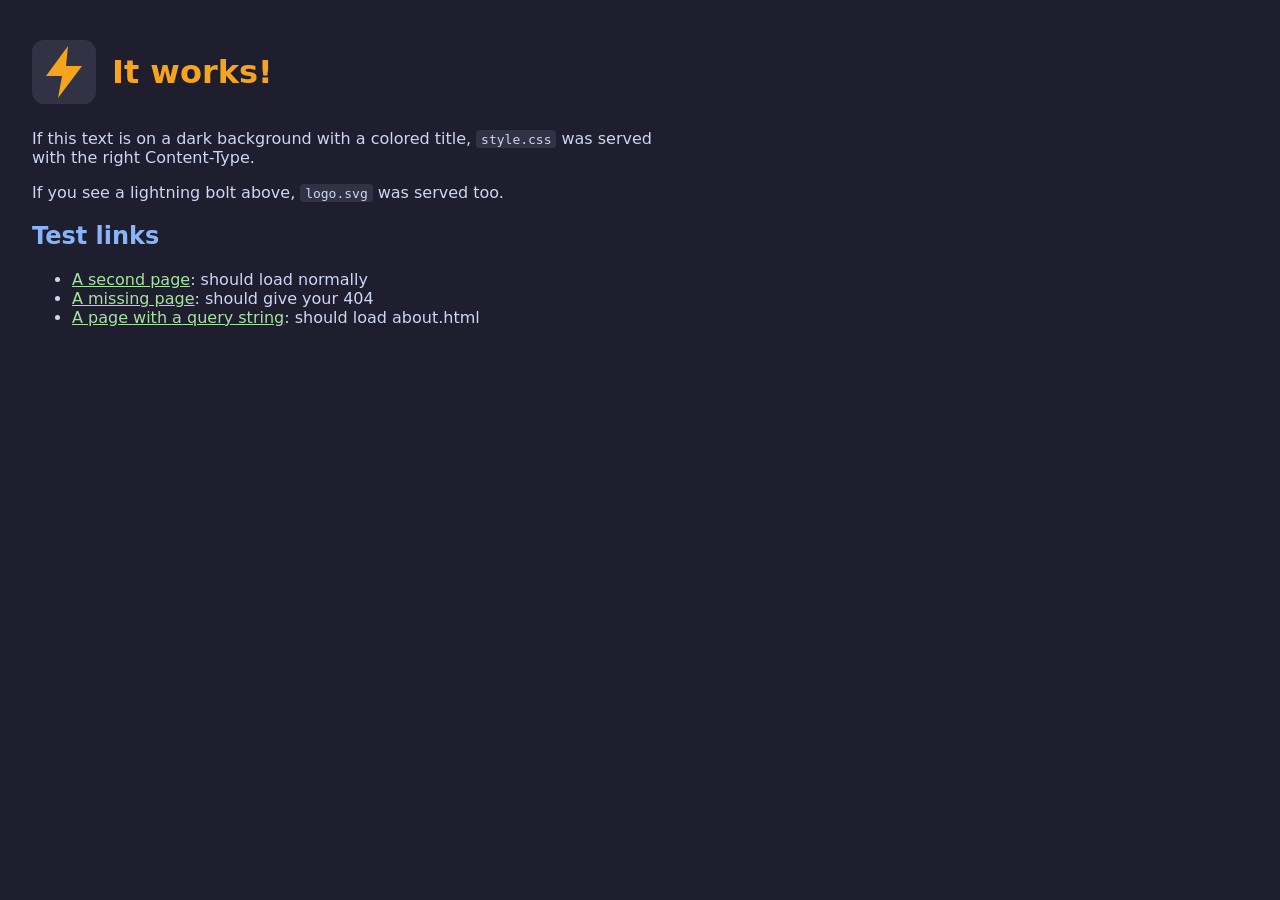
<file: public/index.html>
<!DOCTYPE html>
<html lang="en">
<head>
  <meta charset="utf-8">
  <title>Zervo test page</title>
  <link rel="stylesheet" href="style.css">
</head>
<body>
  <header>
    <img src="logo.svg" alt="Zervo logo" width="64" height="64">
    <h1>It works!</h1>
  </header>

  <main>
    <p>If this text is on a dark background with a colored title, <code>style.css</code> was served with the right Content-Type.</p>
    <p>If you see a lightning bolt above, <code>logo.svg</code> was served too.</p>

    <h2>Test links</h2>
    <ul>
      <li><a href="about.html">A second page</a>: should load normally</li>
      <li><a href="missing.html">A missing page</a>: should give your 404</li>
      <li><a href="about.html?from=index">A page with a query string</a>: should load about.html</li>
    </ul>
  </main>
</body>
</html>
</file>
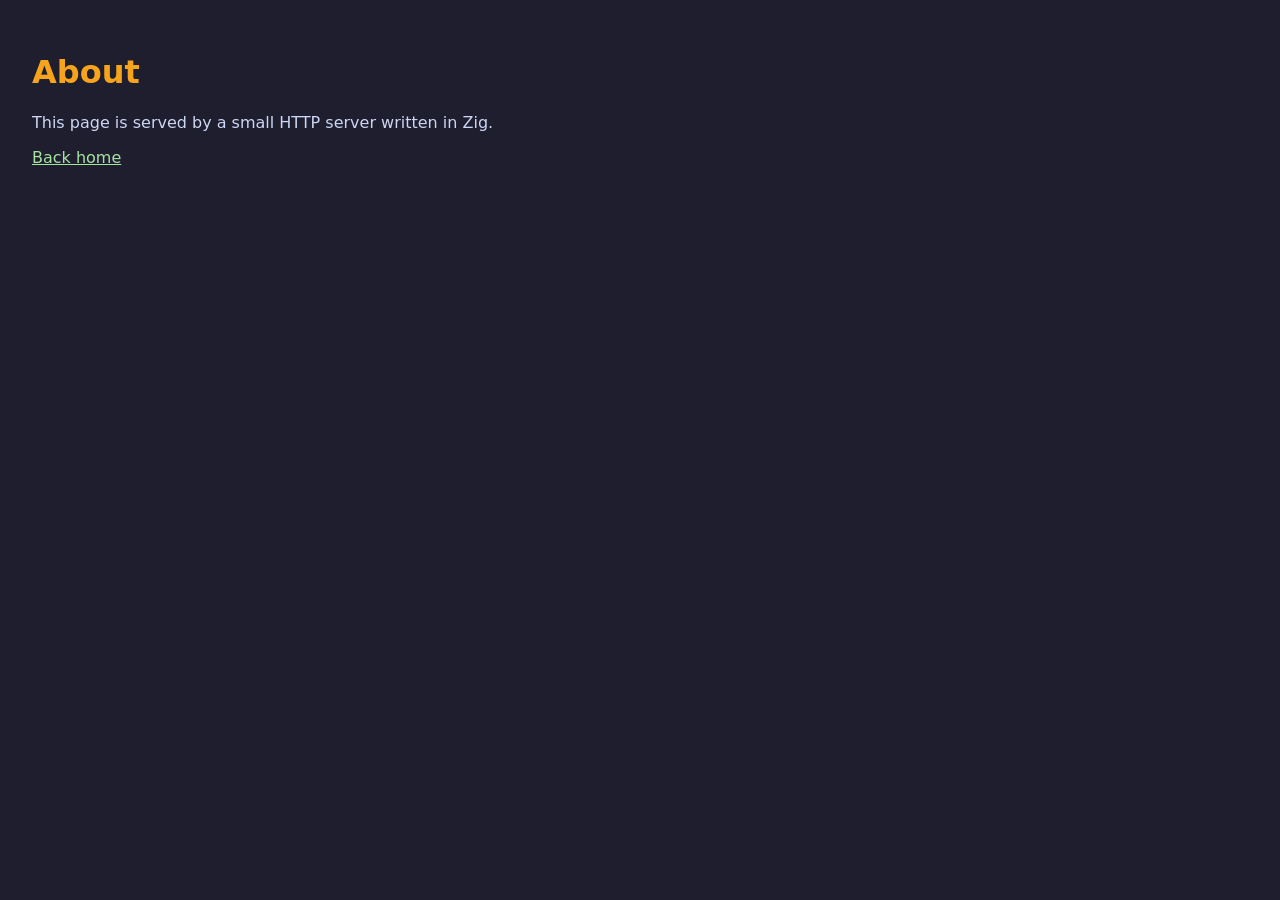
<file: public/about.html>
<!DOCTYPE html>
<html lang="en">
<head>
  <meta charset="utf-8">
  <title>About - Zervo</title>
  <link rel="stylesheet" href="style.css">
</head>
<body>
  <main>
    <h1>About</h1>
    <p>This page is served by a small HTTP server written in Zig.</p>
    <p><a href="/">Back home</a></p>
  </main>
</body>
</html>
</file>
<file: public/style.css>
body {
  margin: 0;
  padding: 2rem;
  font-family: system-ui, sans-serif;
  background: #1e1e2e;
  color: #cdd6f4;
  max-width: 40rem;
}

header {
  display: flex;
  align-items: center;
  gap: 1rem;
}

h1 {
  color: #f7a41d; /* Zig orange */
}

h2 {
  color: #89b4fa;
}

a {
  color: #a6e3a1;
}

code {
  background: #313244;
  padding: 0.1rem 0.3rem;
  border-radius: 4px;
}
</file>
